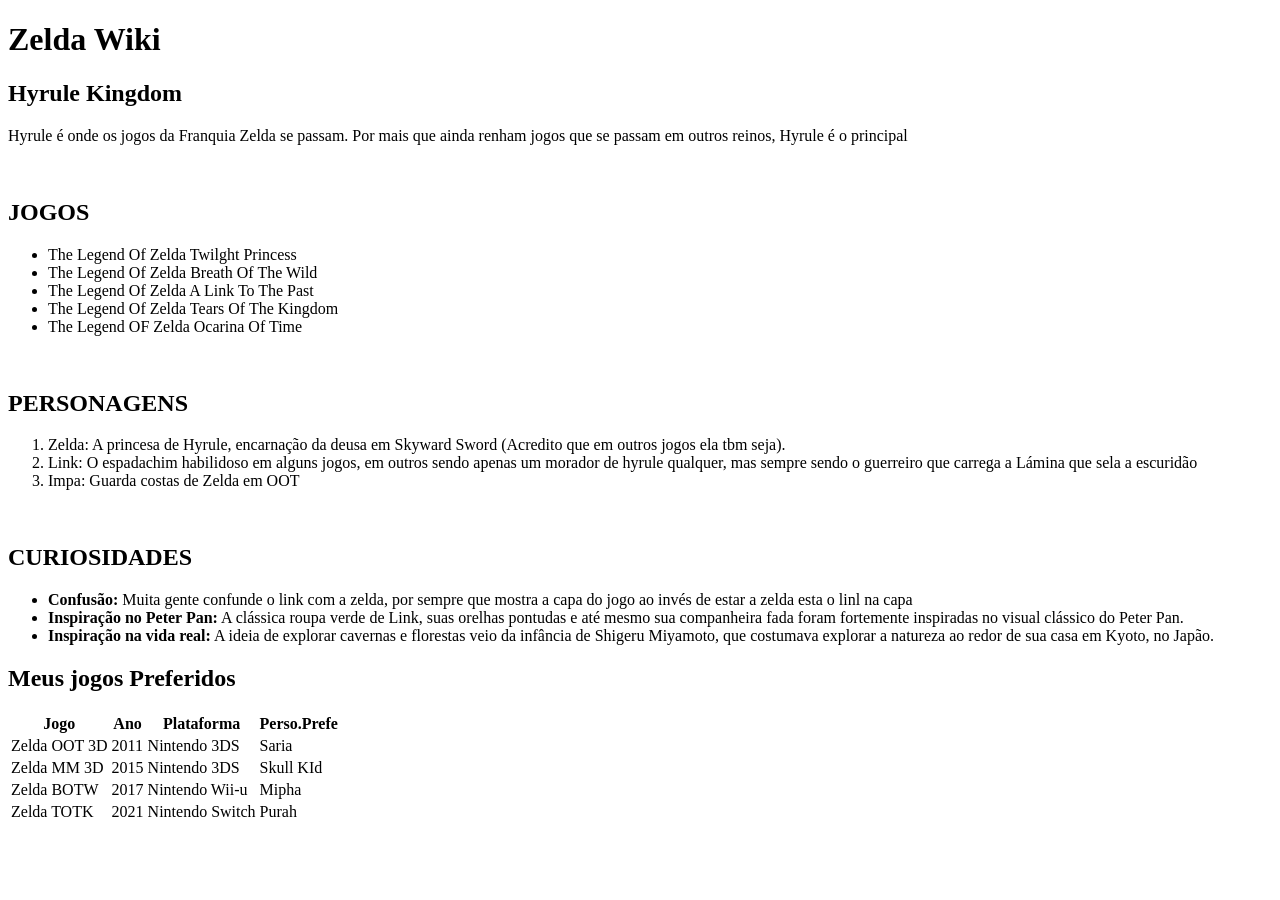
<file: zelda_wiki.html>
<!DOCTYPE html>

<html>
    <head>
        <title>Zelda Wiki</title>
    </head>
    
    <body>
        <h1>Zelda Wiki</h1>
        <h2>Hyrule Kingdom</h2>
        <p>Hyrule é onde os jogos da Franquia Zelda se passam. Por mais que ainda renham jogos que se passam em outros reinos, Hyrule é o principal</p>
        <br>
        <h2>JOGOS</h2>
        <ul>
            <li>The Legend Of Zelda Twilght Princess</li>
            <li>The Legend Of Zelda Breath Of The Wild</li>
            <li>The Legend Of Zelda A Link To The Past</li>
            <li>The Legend Of Zelda Tears Of The Kingdom</li>
            <li>The Legend OF Zelda Ocarina Of Time</li>
        </ul>
        <br>
        <h2>PERSONAGENS</h2>
        <ol>
            <li>Zelda: A princesa de Hyrule, encarnação da deusa em Skyward Sword (Acredito que em outros jogos ela tbm seja).</li>
            <li>Link: O espadachim habilidoso em alguns jogos, em outros sendo apenas um morador de hyrule qualquer, mas sempre sendo o guerreiro que carrega a Lámina que sela a escuridão</li>
            <li>Impa: Guarda costas de Zelda em OOT</li>
        </ol>
        <br>
        <h2>CURIOSIDADES</h2>
        <ul>
            <li><strong>Confusão:</strong> Muita gente confunde o link com a zelda, por sempre que mostra a capa do jogo ao invés de estar a zelda esta o linl na capa</li>
            <li><strong>Inspiração no Peter Pan:</strong> A clássica roupa verde de Link, suas orelhas pontudas e até mesmo sua companheira fada foram fortemente inspiradas no visual clássico do Peter Pan.</li>
            <li><strong>Inspiração na vida real:</strong> A ideia de explorar cavernas e florestas veio da infância de Shigeru Miyamoto, que costumava explorar a natureza ao redor de sua casa em Kyoto, no Japão.</li>
        </ul>
        <h2>Meus jogos Preferidos</h2>
        <table>
            <tr>
                <th>Jogo</th>
                <th>Ano</th>
                <th>Plataforma</th>
                <th>Perso.Prefe</th>
            </tr>
            <tr>
                <td>Zelda OOT 3D</td>
                <td>2011</td>
                <td>Nintendo 3DS</td>
                <td>Saria</td>
            </tr>
            <tr>
                <td>Zelda MM 3D</td>
                <td>2015</td>
                <td>Nintendo 3DS</td>
                <td>Skull KId</td>
            </tr>
            <tr>
                <td>Zelda BOTW</td>
                <td>2017</td>
                <td>Nintendo Wii-u</td>
                <td>Mipha</td>
            </tr>
            <tr>
                <td>Zelda TOTK</td>
                <td>2021</td>
                <td>Nintendo Switch</td>
                <td>Purah</td>
            </tr>
        </table>

    </body>

</html>
</file>
